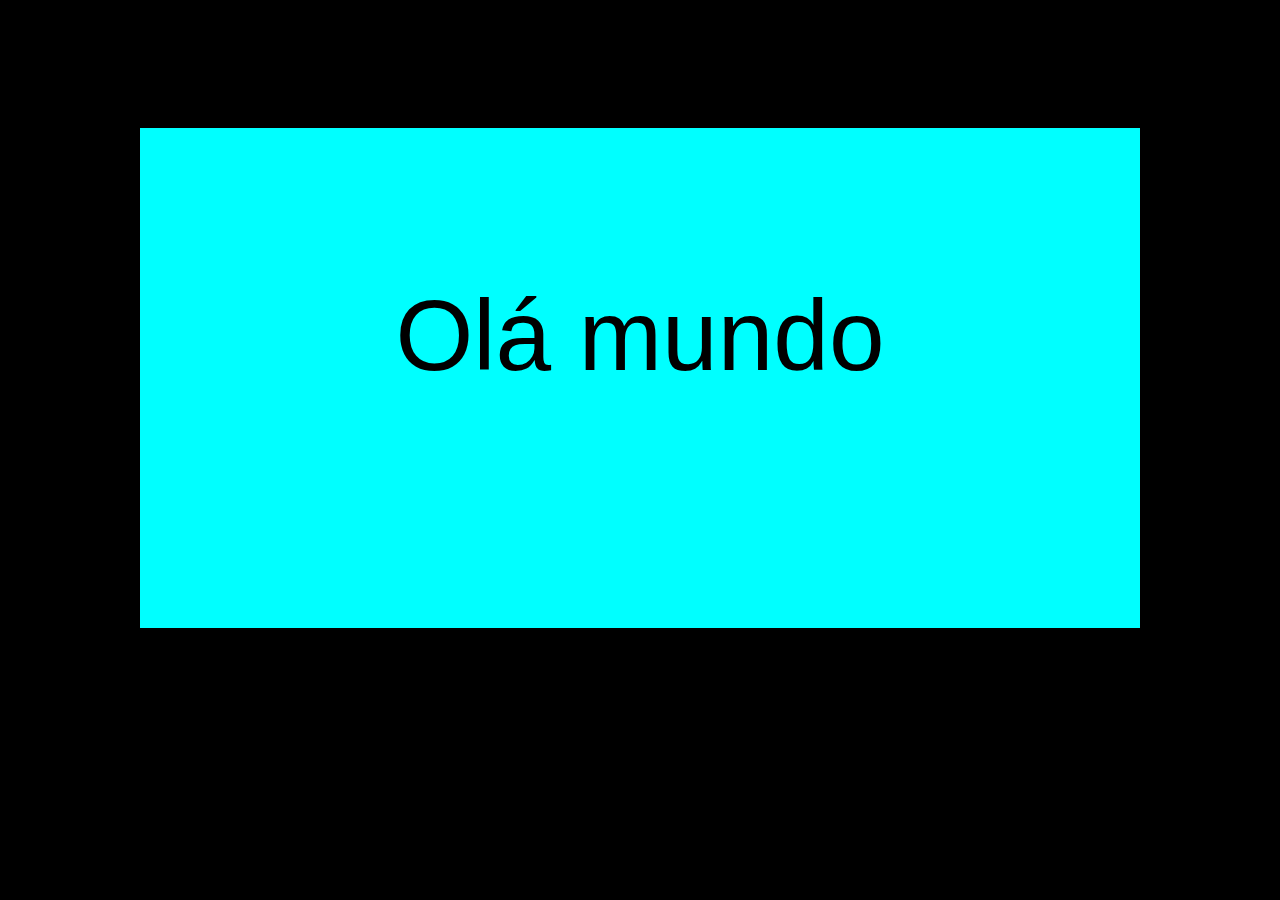
<file: helloworld.html>
<!DOCTYPE html>
<html lang="en">
<head>
    <meta charset="UTF-8">
    <meta http-equiv="X-UA-Compatible" content="IE=edge">
    <meta name="viewport" content="width=device-width, initial-scale=1.0">
    <link rel="stylesheet" href="styles.css">
    <title>Hello World</title>
</head>
<body>
    <div>
        <h1>Olá mundo</h1>
    </div>
</body>
</html>
</file>
<file: styles.css>
*{
    margin: 0;
    padding: 0;
}

body{
    background-color: black;
}
div {
    width: 1000px;
    height: 500px;
    background-color: aqua;
    margin: auto;
    margin-top:10%;
}

div h1{
    text-align: center;
    padding-top: 15%;
    font: 100px Arial;
}
</file>
